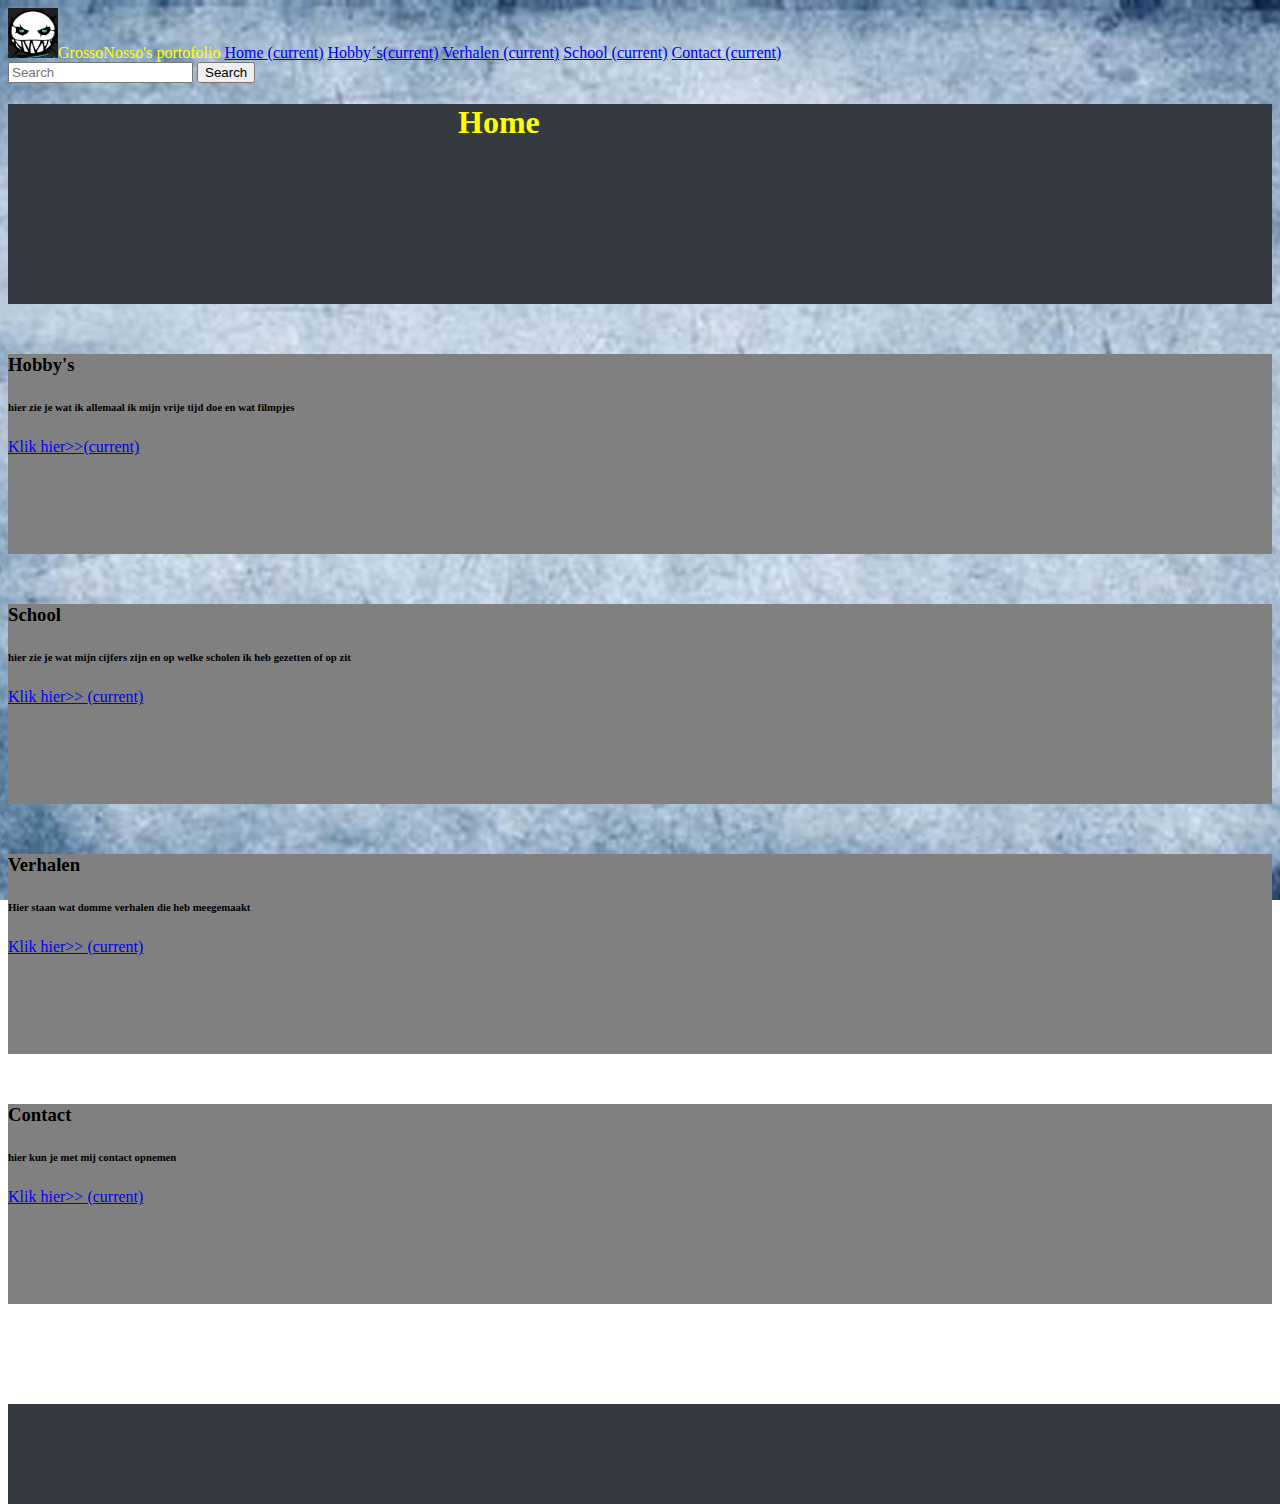
<file: bootstrap/index.html>
<!doctype html>
<html lang="en">
  <head>

    <meta charset="utf-8">
    <meta name="viewport" content="width=device-width, initial-scale=1, shrink-to-fit=no">


    <link rel="stylesheet" href="https://stackpath.bootstrapcdn.com/bootstrap/4.1.3/css/bootstrap.min.css" integrity="sha384-MCw98/SFnGE8fJT3GXwEOngsV7Zt27NXFoaoApmYm81iuXoPkFOJwJ8ERdknLPMO" crossorigin="anonymous">
    <link rel="stylesheet" href="css/style4.css">
    <title>GrossoNosso</title>
  </head>
  <body>
<header>
  <nav class="navbar navbar-light bg-dark">
    <a class="navbar-brand"><img class="icon" src="images/icon.png" alt="icon">GrossoNosso's portofolio</a>
    <a class="nav-link" href="getgud.html">Home <span class="sr-only">(current)</span></a>
    <a class="nav-link" href="bootstrap.html">Hobby´s<span class="sr-only">(current)</span></a>
    <a class="nav-link" href="shop2.html">Verhalen <span class="sr-only">(current)</span></a>
    <a class="nav-link" href="school.html">School <span class="sr-only">(current)</span></a>
    <a class="nav-link" href="contact.html">Contact <span class="sr-only">(current)</span></a>
  <form class="form-inline">
      <input class="form-control mr-sm-2" type="search" placeholder="Search" aria-label="Search">
      <button class="btn btn-outline-success my-2 my-sm-0" type="submit">Search</button>
    </form>
  </nav>
</header>
 <div class="container">
   <div class="row">
     <div class="col-12">
       <div class="box">
         <h1>Home</h1>
       </div>
     </div>
    </div>
    <div class="row">
      <div class="col-6">
        <div class="content">
          <h3>
          Hobby's
        </h3>
          <h6>hier zie je wat ik allemaal ik mijn vrije tijd doe en wat filmpjes</h6>
          <a class="nav-link" href="bootstrap.html">Klik hier>><span class="sr-only">(current)</span></a>
        </div>
      </div>
      <div class="col-6">
        <div class="content">
          <h3>
            School
          </h3>
          <h6>hier zie je wat mijn cijfers zijn en op welke scholen ik heb gezetten of op zit</h6>
          <a class="nav-link" href="#">Klik hier>> <span class="sr-only">(current)</span></a>
        </div>
      </div>
    </div>
    <div class="row">
      <div class="col-6">
        <div class="content">
          <h3>
            Verhalen
          </h3>
          <h6>Hier staan wat domme verhalen die heb meegemaakt</h6>
          <a class="nav-link" href="#">Klik hier>> <span class="sr-only">(current)</span></a>
        </div>
      </div>
      <div class="col-6">
        <div class="content">
          <h3>
            Contact
          </h3>
          <h6>hier kun je met mij contact opnemen </h6>
          <a class="nav-link" href="contact.html">Klik hier>> <span class="sr-only">(current)</span></a>
        </div>
      </div>
    </div>
  </div>
</div>
    <script src="https://code.jquery.com/jquery-3.3.1.slim.min.js" integrity="sha384-q8i/X+965DzO0rT7abK41JStQIAqVgRVzpbzo5smXKp4YfRvH+8abtTE1Pi6jizo" crossorigin="anonymous"></script>
    <script src="https://cdnjs.cloudflare.com/ajax/libs/popper.js/1.14.3/umd/popper.min.js" integrity="sha384-ZMP7rVo3mIykV+2+9J3UJ46jBk0WLaUAdn689aCwoqbBJiSnjAK/l8WvCWPIPm49" crossorigin="anonymous"></script>
    <script src="https://stackpath.bootstrapcdn.com/bootstrap/4.1.3/js/bootstrap.min.js" integrity="sha384-ChfqqxuZUCnJSK3+MXmPNIyE6ZbWh2IMqE241rYiqJxyMiZ6OW/JmZQ5stwEULTy" crossorigin="anonymous"></script>
  </body>
  <footer>
  </footer>
</html>
</file>
<file: bootstrap/css/style4.css>
.navbar-brand {
color: yellow !important;
}
.icon {
  height: 50px !important;
  width: 50px;
}
/* Body-main */
body {
  background-image: url("../images/wall.jpg");
  background-position: center;
  background-size: cover;
  background-attachment: fixed;
}
body {
  min-height: calc(100vh - 150px);
}
.box {
  margin-top: 20px;
  background-color: #343a40;
  height: 200px;
  width: 100%;
}
.box h1 {
margin-left: 450px;
color: yellow;
}
/* body-content*/
.content {
  background-color: grey;
  height: 200px;
  margin-top: 50px;
}
.Videoboxes {
  background-color: grey;
  height: 230px;
  margin-top: 50px;
}
.Verhaal {
  background-color: grey;
  height: 220px;
  margin-top: 50px;
  margin-left: 150px;
}
.Verhaal2 {
  background-color: grey;
  height: 220px;
  margin-top: 50px;
  margin-left: 150px;
}
/* Table */
table, th, td {
  border: 1px solid black;
  border-collapse: collapse;
}
th, td {
  padding: 5px;
  text-align: left;
}
/* contactforum */
input[type=text], select, textarea {
  width: 100%;
  padding: 12px;
  border: 1px solid #ccc;
  border-radius: 4px;
  box-sizing: border-box;
  margin-top: 6px;
  margin-bottom: 16px;
  resize: vertical;
}
input[type=submit] {
  background-color: #4CAF50;
  color: white;
  padding: 12px 20px;
  border: none;
  border-radius: 4px;
  cursor: pointer;
}
input[type=submit]:hover {
  background-color: #45a049;
}
.contactforum {
  margin-top: 50px;
  border-radius: 5px;
  background-color: #343a40;
  padding: 20px;
}
label {
  color: yellow !important;
}
/* footer */
  footer {
    height: 100px;
    width: 100%;
    background-color: #343a40;
    margin-left: 0px !important;
    margin-top: 100px;
    position: absolute;
}
/* speciale footer voor contact*/
.footercontactpage {
  height: 100px;
  width: 100%;
  background-color: #343a40;
  margin-left: 0px !important;
  margin-top: 150px;
  position: absolute;
}
</file>
